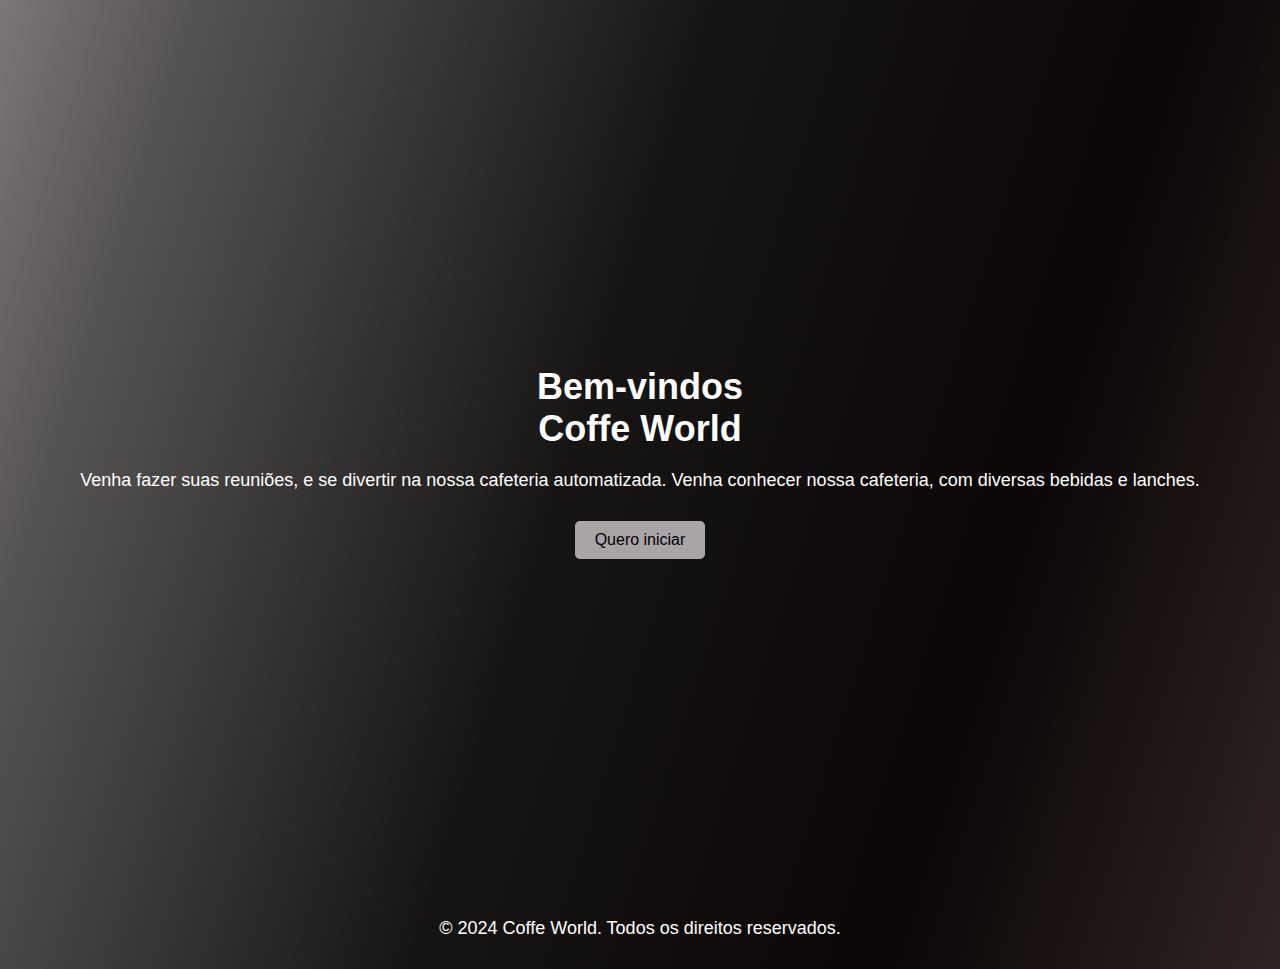
<file: index.html>
<!DOCTYPE html>
<html lang="pt-br">
<head>
    <meta charset="UTF-8">
    <meta name="viewport" content="width=device-width, initial-scale=1.0">
    <title>Coffe World - Bem-vindos</title>
    <link rel="stylesheet" href="/style/styles.css">
</head>
<body>
    <div class="container">
        <div class="content">
            <h1>Bem-vindos<br>Coffe World</h1>
            <p>Venha fazer suas reuniões, e se divertir na nossa cafeteria automatizada. Venha conhecer nossa cafeteria, com diversas bebidas e lanches.</p>
            <a href="/assets/cardapio.html" class="btn">Quero iniciar</a>
        </div>
    </div>
    <footer>
        <p>&copy; 2024 Coffe World. Todos os direitos reservados.</p>
        <footer>
</body>
</html>
</file>
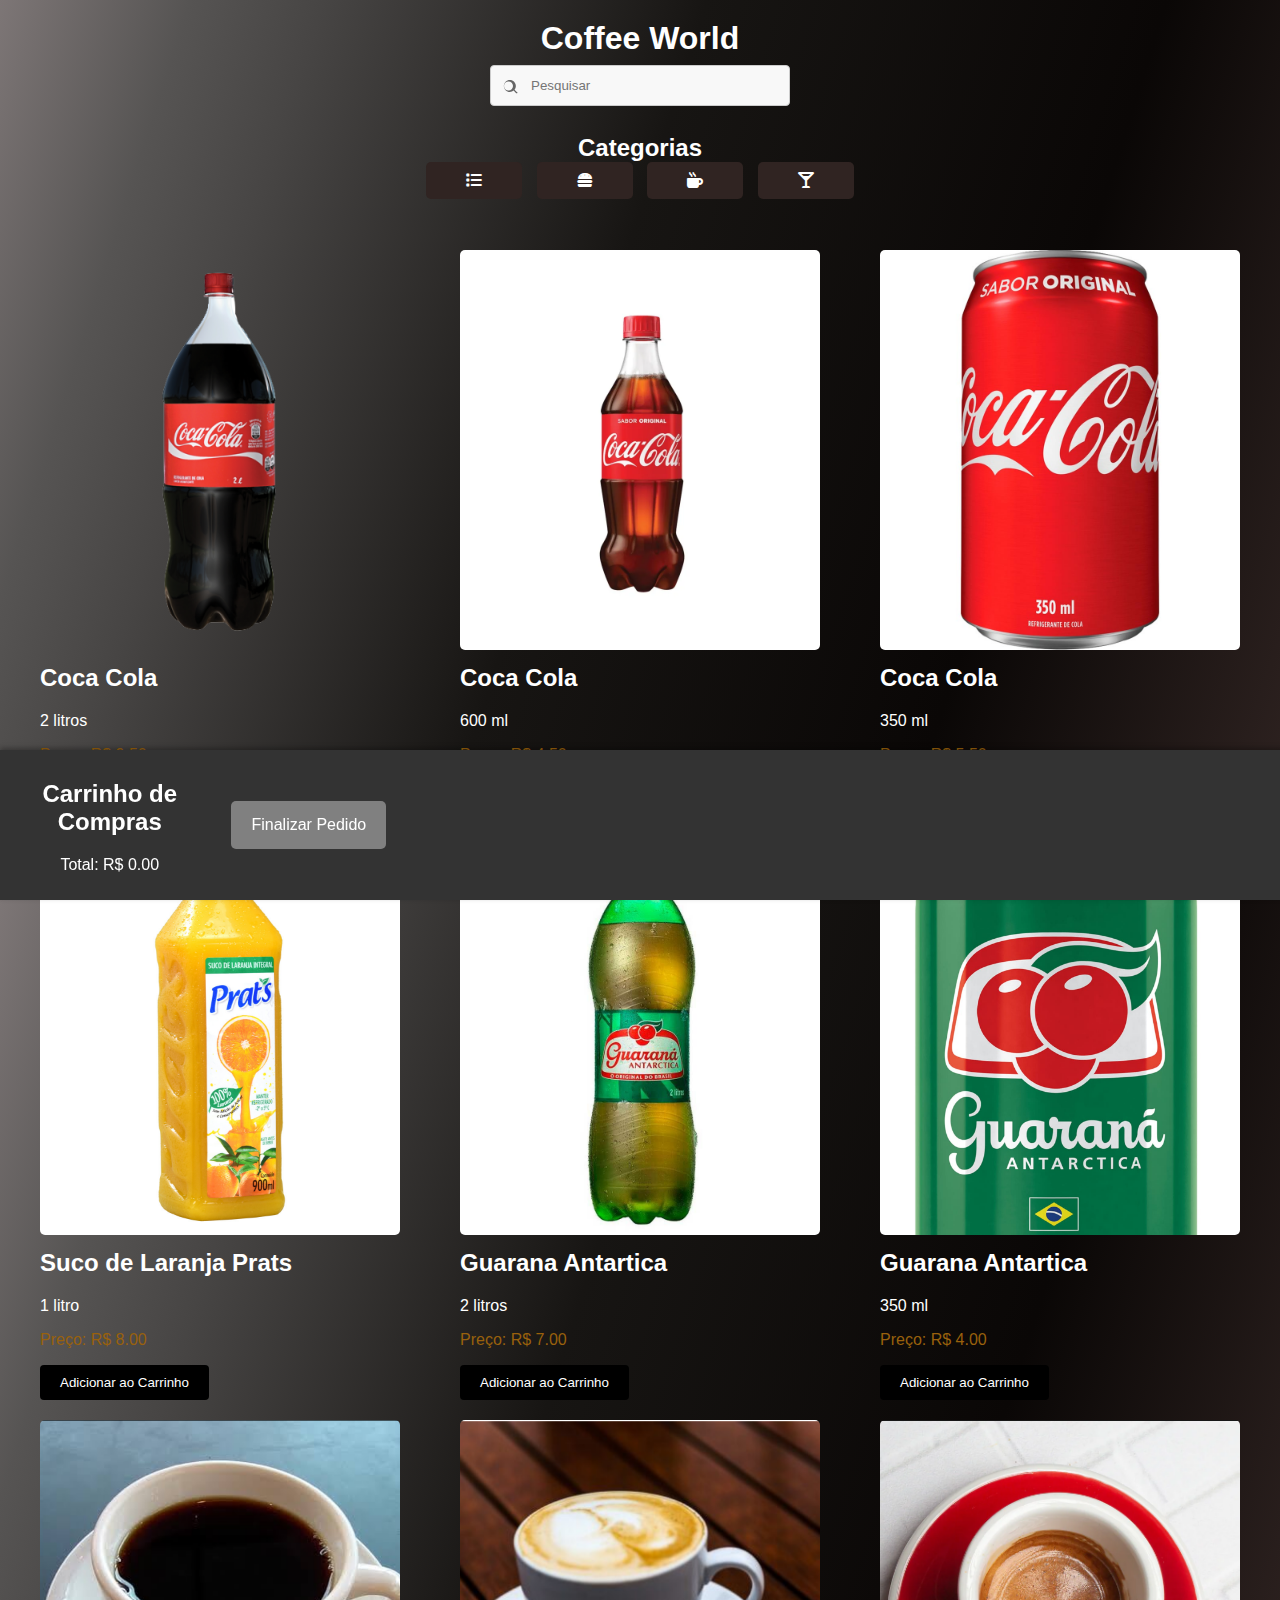
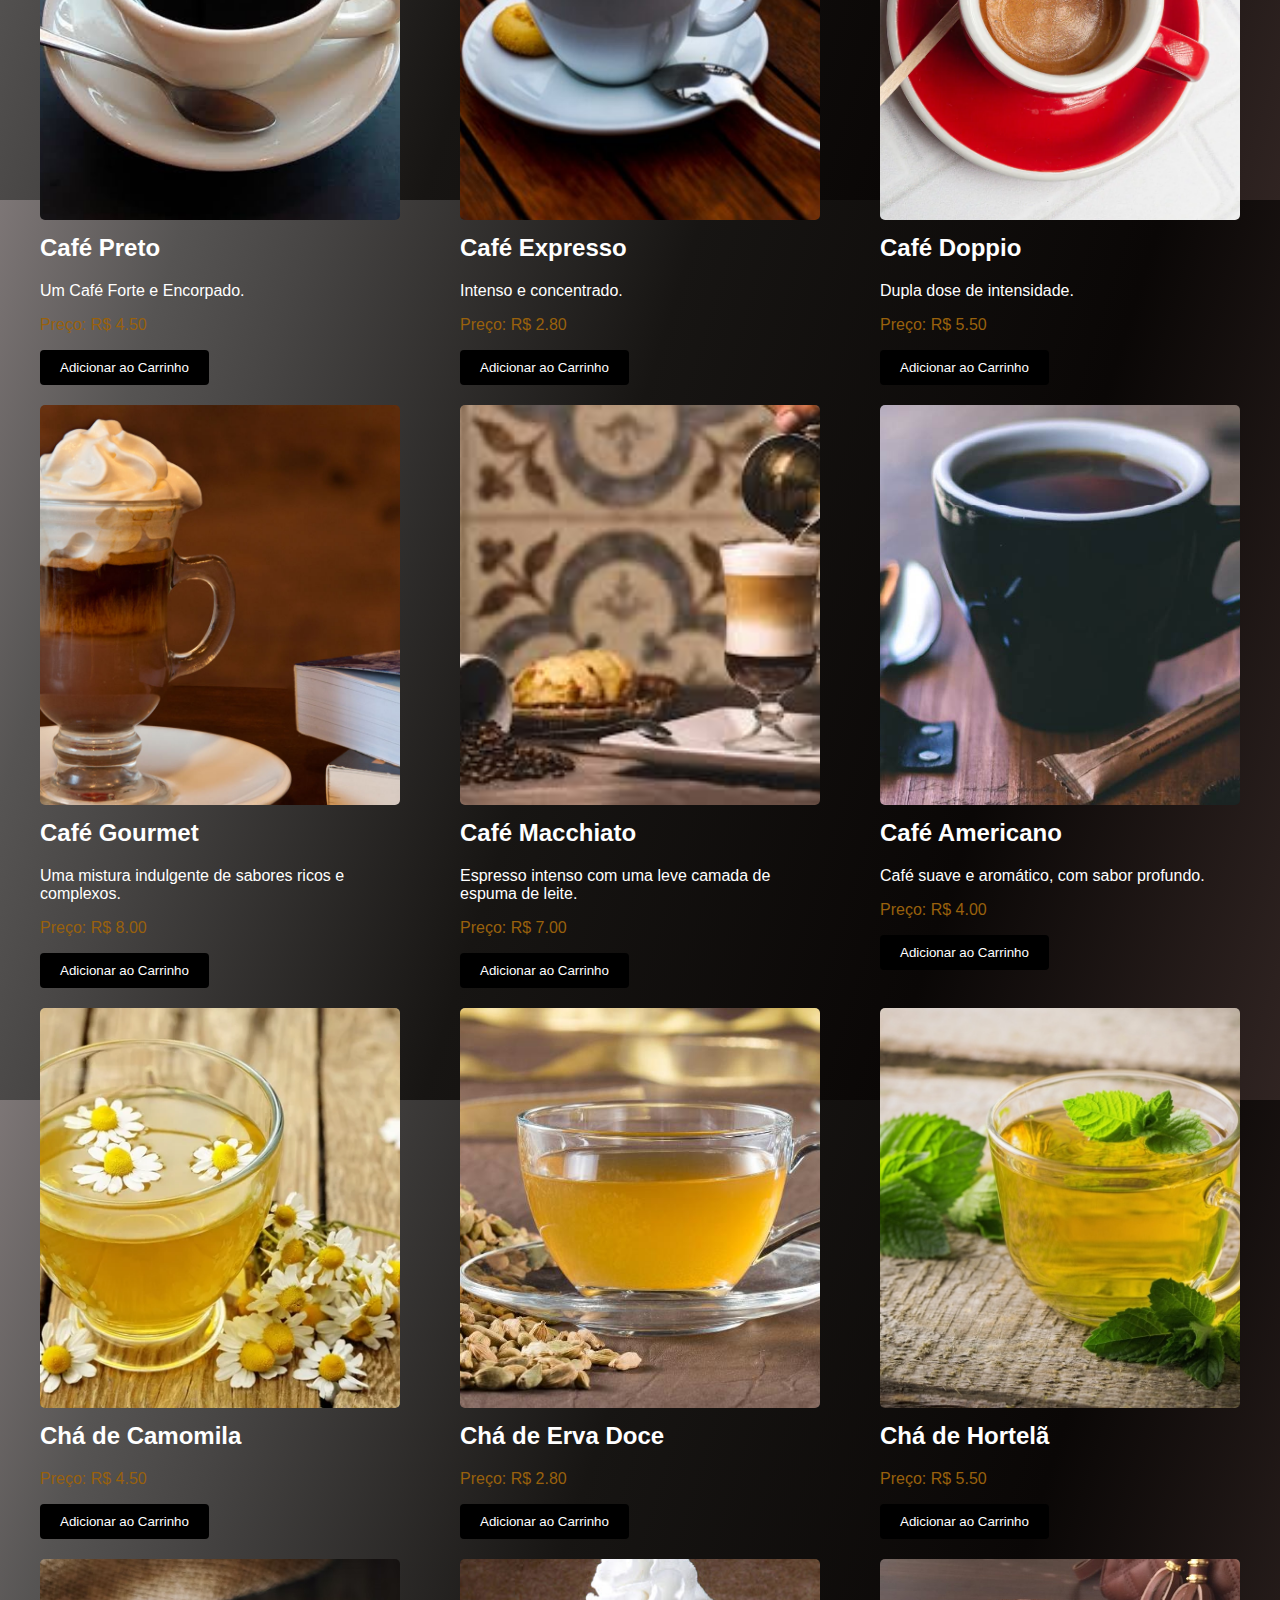
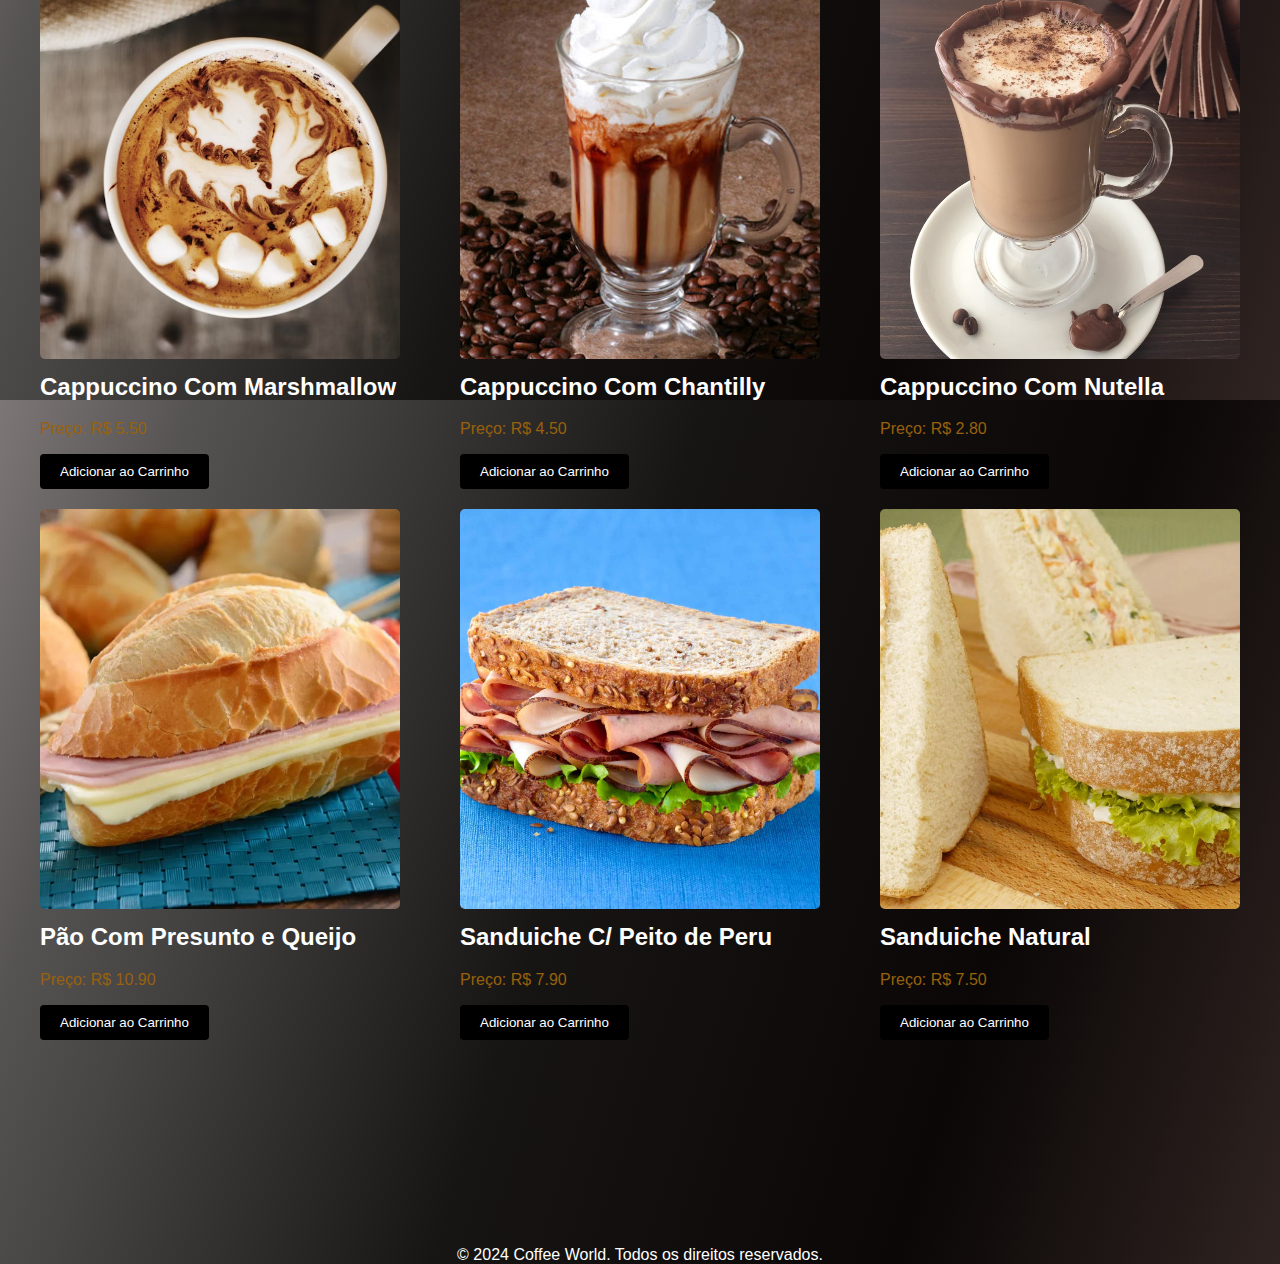
<file: assets/cardapio.html>
<!DOCTYPE html>
<html lang="pt-br">

<head>
    <meta charset="UTF-8">
    <meta name="viewport" content="width=device-width, initial-scale=1.0">
    <title>Coffee World - Cardápio</title>
    <link rel="stylesheet" href="/style/cardapio.css">
    <link rel="stylesheet" href="https://cdnjs.cloudflare.com/ajax/libs/font-awesome/6.0.0-beta3/css/all.min.css">
    <script src="./scripts/carrinho.js"></script>
</head>

<body>

    <header>
        <h1><a href="../index.html" style="text-decoration: none; color: #FFFFFF;">Coffee World</a></h1>
        <div class="search-container">
            <input type="text" id="searchInput" placeholder="Pesquisar">
        </div>
        <nav class="navigation">
            <h2 id="categoria">Categorias</h2>
            <ul id="categoriesMenu">
                <li><a href="#" data-category="all" title="Cardápio Completo"><i class="fas fa-list"></i></a></li>
                <li><a href="#" data-category="lanches" title="Lanches"><i class="fas fa-hamburger"></i></a></li>
                <li><a href="#" data-category="bebidas_quentes" title="Bebidas Quentes"><i class="fas fa-mug-hot"></i></a></li>
                <li><a href="#" data-category="bebidas_geladas" title="Bebidas Geladas"><i class="fas fa-glass-martini-alt"></i></a></li>
            </ul>
        </nav>
    </header>

    <div class="container">
        <div class="menu-items" id="menuItems">
            <!-- Os itens do menu serão carregados aqui dinamicamente -->
        </div>
    </div>
    
    <footer>
        <div id="carrinho-footer" class="carrinho-footer">
            <div id="carrinho">
                <h2>Carrinho de Compras</h2>
                <ul id="lista-carrinho"></ul>
                <p>Total: <span id="total-carrinho">R$ 0,00</span></p>
            </div>
            <div class="carrinho-footer-content">
                <div class="footer-left">
                    <button id="finalizar-pedido-btn" onclick="checkout()">Finalizar Pedido</button>
                </div>
            </div>
        </div>
        <p>&copy; 2024 Coffee World. Todos os direitos reservados.</p>
    </footer>
</body>

</html>
</file>
<file: style/styles.css>
body {
    margin: 0;
    padding: 0;
    font-family: Arial, sans-serif;
    background: linear-gradient(107.56deg, #1D1717 0%, #7D7676 0.01%, #565453 12.17%, #474544 20.67%, #171513 45.17%, #0A0706 74.6%, #302422 99.97%, #373130 99.98%, #5A5555 99.99%, #120F0F 100%);
}

.container {
    display: flex;
    justify-content: center;
    align-items: center;
    height: 100vh;
}

.content {
    text-align: center;
    color: #FFFFFF;
}

h1 {
    font-size: 36px;
    margin-bottom: 20px;
}

p {
    font-size: 18px;
    margin-bottom: 30px;
}

.btn {
    display: inline-block;
    padding: 10px 20px;
    background-color: #aaa5a5; 
    color: black;
    text-decoration: none;
    border-radius: 5px;
    transition: background-color 0.3s ease;
}

.btn:hover {
    background-color: #302422; 
}

footer {
    text-align: center;
    color: #FFFFFF;
}
</file>
<file: style/cardapio.css>
body, html {
    height: 100%;
    margin: 0;
    padding: 0;
    font-family: Arial, sans-serif;
    background: linear-gradient(107.56deg, #1D1717 0%, #7D7676 0.01%, #565453 12.17%, #474544 20.67%, #171513 45.17%, #0A0706 74.6%, #302422 99.97%, #373130 99.98%, #5A5555 99.99%, #120F0F 100%);
}

header {
    padding: 20px;
    text-align: center;
    margin-bottom: 20px;
}

header h1  {
    color: #FFFFFF;
    margin: 0;
}

input[type="text"] {
    padding: 10px;
    border: none;
    border-radius: 5px;
    margin-top: 10px;
    margin-bottom: 10px;
    width: 100%;
    max-width: 300px;
}

.navigation ul {
    list-style-type: none;
    margin: 0;
    padding: 0;
    text-align: center;
}

.navigation ul li h2 {
    display: inline;
    margin-right: 10px;
}
.categoriah2{
    background-color: #007bff;
}
.navigation ul li a {
    color: #FFFFFF;
    text-decoration: none;
}

.container {
    max-width: 1200px;
    margin: 0 auto;
    padding: 20px;
}

.menu-items {
    display: flex;
    flex-wrap: wrap;
    justify-content: space-between;
}

.menu-item {
    width: 30%;
    margin-bottom: 20px;
}

.menu-item img {
    width: 100%;
    height: 200px;
    object-fit: cover;
    border-radius: 5px;
}

.menu-item h2 {
    margin-top: 10px;
    color: #FFFFFF;
}

.menu-item p {
    color: #FFFFFF;
}

#preco {
    color: #99610C; 
}

.search-container {
    position: relative;
    width: 100%;
}
.search-container input[type=text] {
    width: 100%;
    padding: 12px 20px 12px 40px;
    margin: 8px 0;
    box-sizing: border-box;
    border: 1px solid #ccc;
    border-radius: 4px;
    background-color: #f8f8f8;
    background-image: url('data:image/svg+xml;utf8,<svg xmlns="http://www.w3.org/2000/svg" viewBox="0 0 24 24" fill="%23666666" width="18px" height="18px"><path d="M21.39 20.31l-3.38-3.38c1.12-1.36 1.81-3.11 1.81-5 0-4.42-3.58-8-8-8s-8 3.58-8 8 3.58 8 8 8c1.89 0 3.64-.69 5-1.81l3.38 3.38c.39.39 1.02.39 1.41 0 .38-.39.39-1.03 0-1.42zM4 12c0-3.31 2.69-6 6-6s6 2.69 6 6-2.69 6-6 6-6-2.69-6-6z"/><path fill="none" d="M0 0h24v24H0z"/></svg>');
    background-repeat: no-repeat;
    background-position: 10px center;
}

.menu-item img {
    width: 100%;
    height: 400px;
    object-fit: cover;
    border-radius: 5px;
    transition: transform 0.3s ease-in-out; /* Transição suave para a transformação */
}

/* Define a transformação para a imagem quando o mouse passa por cima */
.menu-item:hover img {
    transform: scale(1.05); /* Aumenta a escala da imagem em 10% */
}

.navigation {
    text-align: center;
    margin-top: 20px;
}

#categoria {
    font-size: 24px;
    color: #FFFFFF;
    margin-bottom: 10px;
}

#categoriesMenu {
    list-style: none;
    padding: 0;
}

#categoriesMenu li {
    display: inline-block;
    margin-right: 10px;

}

#categoriesMenu li:last-child {
    margin-right: 0;
}

#categoriesMenu a {
    color: #FFFFFF;
    text-decoration: none;
    padding: 10px 40px;
    border-radius: 5px;
    background-color: #302422;
    transition: background-color 0.3s ease;
}

#categoriesMenu a:hover {
    background-color: #5A5555;
}
.carrinho {
    position: fixed;
    bottom: 10px; /* Posiciona o carrinho no canto inferior direito */
    right: 20px; /* Define a distância da direita da página */
    background-color: black;
    padding: 5px;
    border-radius: 10px;
    color: white;
    transition: bottom 0.3s ease; /* Adiciona uma transição suave para a mudança de posição */
    text-align: center; /* Centraliza o conteúdo do carrinho */
}

.carrinho.aberto {
    bottom: calc(10% + 100px); /* Posiciona o carrinho abaixo da altura do cabeçalho e itens do menu */
}


button {
    background-color: black;
    color: white;
    padding: 10px 20px;
    border: none;
    border-radius: 4px;
    cursor: pointer;
    margin: 0 auto; /* Centraliza horizontalmente o botão */
}

input[type="submit"]:hover {
    background-color: black;
}

.finalizar-btn {
    background-color: blue; /* Cor de fundo verde */
    color: white; /* Cor do texto branco */
    padding: 10px 20px; /* Preenchimento interno */
    border: none; /* Remove a borda */
    border-radius: 5px; /* Borda arredondada */
    cursor: pointer; /* Altera o cursor para indicar clicabilidade */
    font-size: 16px; /* Tamanho da fonte */
}

.finalizar-btn:hover {
    background-color: red; /* Altera a cor de fundo quando hover */
}
.pagamento-btn {
    background-color: #007bff; /* Cor de fundo azul */
    color: white; /* Cor do texto branco */
    padding: 10px 20px; /* Preenchimento interno */
    border: none; /* Remove a borda */
    border-radius: 5px; /* Borda arredondada */
    cursor: pointer; /* Altera o cursor para indicar clicabilidade */
    font-size: 16px; /* Tamanho da fonte */
}

.pagamento-btn:hover {
    background-color: #0056b3; /* Altera a cor de fundo quando hover */
}

footer {
    color: white;
    text-align: center;
}

section{
    color :white
}

.carrinho-footer {
    position: fixed;
    bottom: 0;
    left: 0;
    width: 100%;
    background-color: #333;
    color: #fff;
    padding: 10px;
    box-shadow: 0 -2px 5px rgba(0,0,0,0.3);
    display: flex;
    justify-content: center;
    align-items: center;
    z-index: 1000;
}

.carrinho-footer-content {
    display: flex;
    justify-content: space-between;
    align-items: center;
    width: 100%;
    max-width: 1200px; /* Adicione um max-width para limitar a largura se necessário */
    padding: 0 20px;
}

.carrinho-footer button {
    background-color: #4CAF50;
    color: white;
    border: none;
    padding: 10px 20px;
    text-align: center;
    text-decoration: none;
    display: inline-block;
    font-size: 16px;
    margin: 4px 2px;
    cursor: pointer;
    border-radius: 4px;
}

#finalizar-pedido-btn {
    background-color: #4CAF50;
    color: white;
    padding: 15px 20px;
    border: none;
    cursor: pointer;
    border-radius: 5px;
}

#finalizar-pedido-btn:hover {
    background-color: #45a049;
}

/* Adicionando padding-bottom ao contêiner dos itens do menu */
.menu-item button:hover {
    background-color: #302422;
}
/* Adicionando padding-bottom ao contêiner dos itens do menu */
.menu-items {
    display: flex;
    flex-wrap: wrap;
    justify-content: space-between;
    padding-bottom: 150px; /* Adiciona espaço suficiente para o carrinho fixo */
}

.carrinho-footer {
    position: fixed;
    bottom: 0;
    left: 0;
    width: 100%;
    background-color: #333;
    color: #fff;
    padding: 10px;
    box-shadow: 0 -2px 5px rgba(0,0,0,0.3);
    display: flex;
    justify-content: center;
    align-items: center;
    z-index: 1000;
}

.carrinho-footer-content {
    display: flex;
    justify-content: space-between;
    align-items: center;
    width: 100%;
    max-width: 1200px;
    padding: 0 20px;
}


button.remove-item {
    background-color: red;
    color: white;
    border: none;
    padding: 5px 10px;
    margin-left: 10px;
    cursor: pointer;
    border-radius: 4px;
}

.remove-item:hover {
    background-color: darkred;
}

#finalizar-pedido-btn:disabled {
    background-color: grey;
    cursor: not-allowed;
}

@media (max-width: 768px) {
    .menu-item {
        width: 100%;
    }

    .menu-item img {
        height: auto;
    }

    #categoriesMenu a {
    color: #FFFFFF;
    text-decoration: none;
    padding: 10px 20px;
    border-radius: 5px;
    background-color: #302422;
    transition: background-color 0.3s ease;
    }
}
</file>
